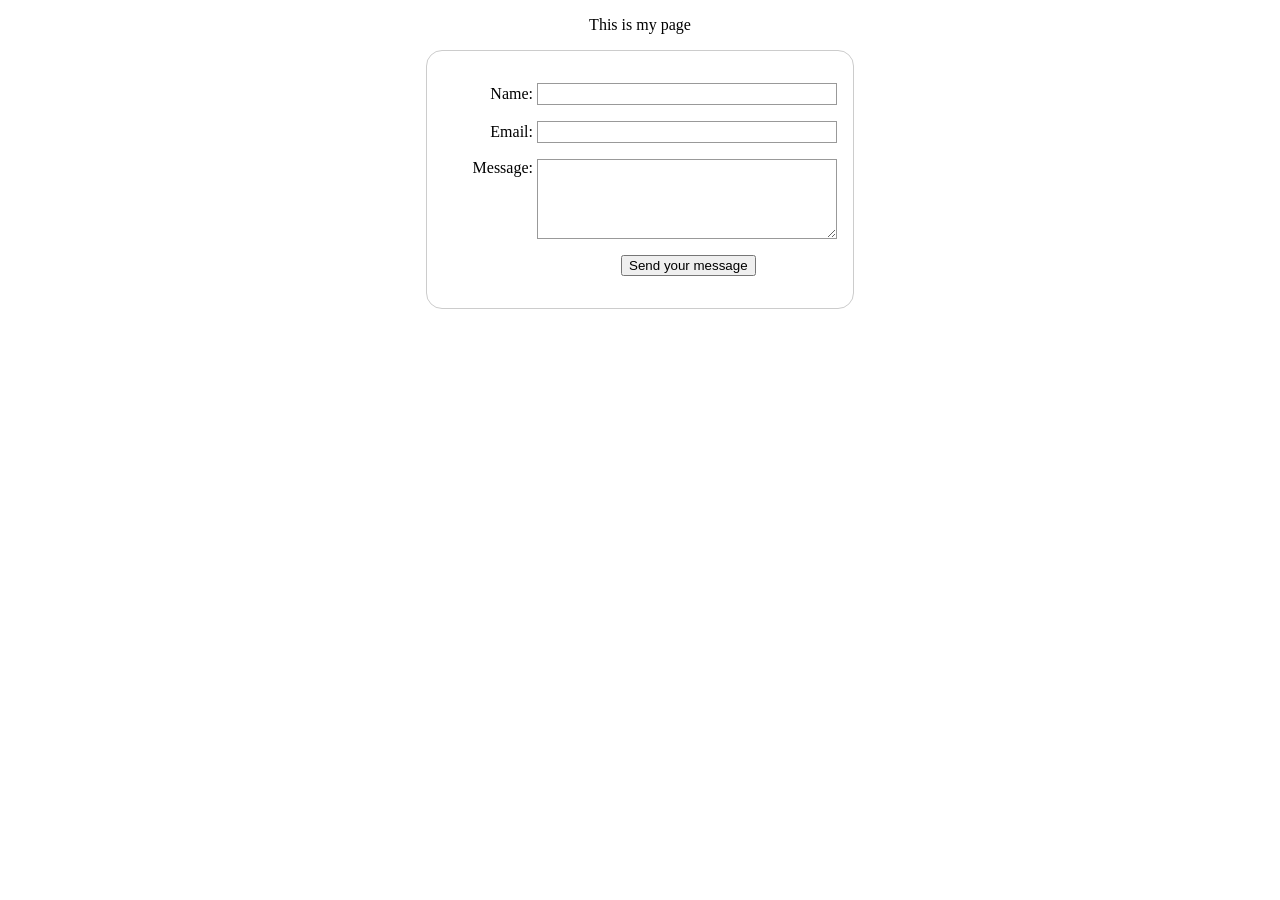
<file: project_0/project0.1/index.html>
<!DOCTYPE html>
<html lang="en-US">
  <head>
    <meta charset="utf-8">
    <meta name="viewport" content="width=device-width">
    <title>My test page</title>
    <style>
  body {
  /* Center the form on the page */
  text-align: center;
}

form {
  display: inline-block;
  /* Form outline */
  padding: 1em;
  border: 1px solid #cccccc;
  border-radius: 1em;
}

p + p {
  margin-top: 1em;
}

label {
  /* Uniform size & alignment */
  display: inline-block;
  min-width: 90px;
  text-align: right;
}

input,
textarea {
  /* To make sure that all text fields have the same font settings
     By default, text areas have a monospace font */
  font: 1em sans-serif;
  /* Uniform text field size */
  width: 300px;
  box-sizing: border-box;
  /* Match form field borders */
  border: 1px solid #999999;
}

input:focus,
textarea:focus {
  /* Set the outline width and style */
  outline-style: solid;
  /* To give a little highlight on active elements */
  outline-color: black;
}

textarea {
  /* Align multiline text fields with their labels */
  vertical-align: top;
  /* Provide space to type some text */
  height: 5em;
}

.button {
  /* Align buttons with the text fields */
  padding-left: 90px; /* same size as the label elements */
}

button {
  /* This extra margin represent roughly the same space as the space
     between the labels and their text fields */
  margin-left: 0.5em;
}
</style>
  </head>
  <body>
    <p>This is my page</p>
    <form action="/my-handling-form-page" method="post">
  <p>
    <label for="name">Name:</label>
    <input type="text" id="name" name="user_name" />
  </p>
  <p>
    <label for="mail">Email:</label>
    <input type="email" id="mail" name="user_email" />
  </p>
  <p>
    <label for="msg">Message:</label>
    <textarea id="msg" name="user_message"></textarea>
  </p>
  <p class="button">
  <button type="submit">Send your message</button>
</p>
</form>
  </body>
</html>
</file>
